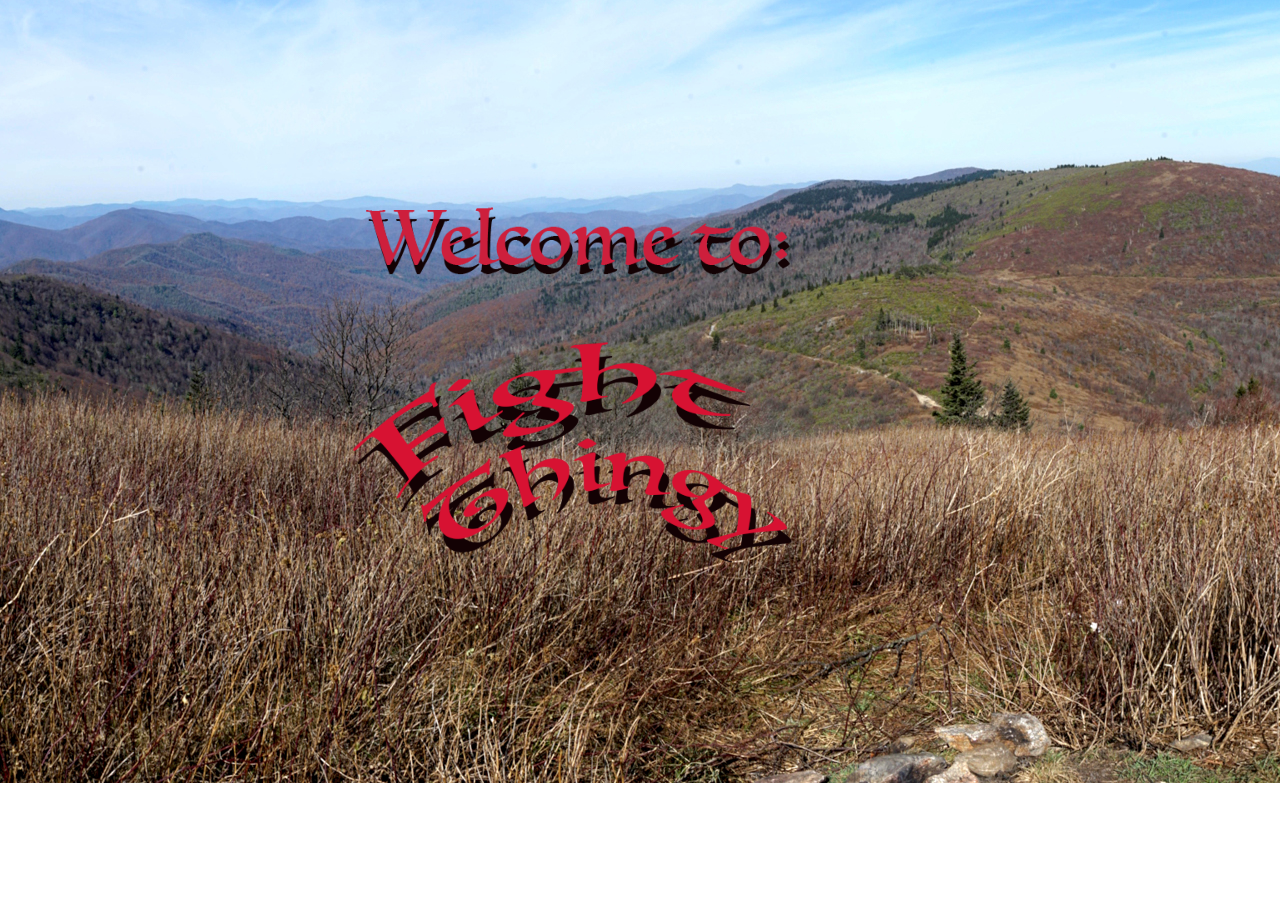
<file: index.html>
<!DOCTYPE html>
<html lang="en" dir="ltr">

<head>
  <meta charset="utf-8" />
  <title>Combat Thingy</title>
  <link rel="stylesheet" href="./styles/bootstrap.min.css" />
  <link rel="stylesheet" href="./styles/styles.css" />
</head>

<body>

  <div class="container">
    <div class="row">
      <div class="col-sm-2" id="leftBase">
        <div class="properName" id="heroDrop" hidden>
          <label for="heroes">Choose your hero!</label>

          <select onchange="getHero()" name="heroes" id="heroes">
            <option class="properName" value="null"></option>
            <option class="properName" value="Knight">Knight</option>
            <option class="properName" value="Wizard">Wizard</option>
            <option class="properName" value="Cowboy">Cowboy</option>
            <option class="properName" value="Alien">Alien</option>
            <option class="properName" value="Lizard Man">Lizard Man</option>
          </select>
        </div>

        <div class="card cardIntro" style="width: 18rem;" id="herocard" hidden>
          <img id="herophoto" class="card-img-top" src="./assets/hero.png" alt="Card image cap" />

          <div class="card-body">
            <h5 id="heroName" class="card-title"></h5>
            <p id="heroWeap" class="properName" class="card-text"></p>
            <p id="heroHit" class="card-text"></p>
            <p id="heroHealthBar" class="card-text"></p>
            <a id="attackbtn" href="#" class="btn btn-primary test-run" onclick="heroAttack()">Attack!</a>
          </div>
        </div>

        <div class="leftWeapon" id="ninjaStar" hidden></div>
      </div>

      <div class="col-sm-8" id="battlefield">
        <div><img id="combatlogo" src="./assets/combatlogo.png" /></div>
        <div>
        <textarea id="textWindow" class="form-control" type="text" hidden readonly>
          </textarea>
</div>
        <div>
          <button id="resetButton" onclick="resetGame()" type="button" class="btn btn-primary" hidden>

            Thanks! Go Again
          </button>
        </div>
      </div>

      <div class="col-sm-2" id="rightBase">
        <div class="card villainIntro" style="width: 18rem;" id="villainCard" hidden>
          <img id="vilPhoto" class="card-img-top" src="./assets/monster1.jpg" alt="Card image cap" />

          <div class="card-body">
            <h5 id="mName" class="charName card-title"></h5>
            <p id="mWeapName" class="card-text properName"></p>
            <p class="card-text">Health: <span id="enemyHit"></span></p>
            <p id="mHealthBar" class="card-text"></p>
          </div>
        </div>

        <div class="rightWeapon" id="ninjaStarRight" hidden></div>
      </div>
    </div>
  </div>

  <div id="pointer"></div>

  <audio autoplay>
    <source src="./assets/bell.mp3" type="audio/mpeg" />
    Your browser does not support the audio element.
  </audio>
  <script src="./scripts/bootstrap.bundle.min.js"></script>
  <script src="./chars/chars.js"></script>
  <script src="./scripts/main.js"></script>
</body>

</html>
</file>
<file: styles/styles.css>
body{
  box-sizing: border-box;
  background-image: url("../assets/landscape.jpg");
  background-repeat: space;
  background-position: center;
  font-family: Tahoma, Helvetica, sans-serif;
}
#combatlogo{
  height: 500px;
  width: 500px;
  position: absolute;
  top: 20%;
  right: 35%
}
.dropdown{
  position: relative;
}
.properName{
  text-transform: capitalize;
}

#leftBase {
  padding-top: 200px;
}

#battlefield {
  text-align: center;
  padding-top: 45%;
}

#rightBase {
  padding-top: 400px;
}

.noFight {
  color: transparent;
  background-color: transparent;
}

.leftWeapon {
  animation: fromLeft infinite 3s;
}

.rightWeapon {
  animation: fromRight infinite 3s;
}

#heroDrop{
  text-align: center;
  width: 300px;
font-weight: bold;
font-size: x-large;
}

#herocard {
  border: 2px solid blue;
  position: absolute;
  top: 5%;
  left: 10%;
  box-shadow: 5px 5px 5px gray;
}

#heroHealthBar {
  background-color: green;
  width: 200px;
  height: 15px;
}

#mHealthBar {
  background-color: green;
  width: 200px;
  height: 15px;
}


.cardIntro {
  animation: slide-right 3s;
}

.villainIntro{
  animation: slide-left 3s;
}

.hAttAnim {
  animation: attack-right .75s;
}

.vAttAnim{
  animation: attack-left .75s;
}

#villainCard {
  border: 2px solid black;
  position: absolute;
  right: 10%;
  bottom: 5%;
  box-shadow: 5px 5px 5px gray;
}

#ninjaStarRight {
  background: lightgray;
  width: 80px;
  height: 80px;
  position: relative;
  text-align: center;
  transform: rotate(20deg);
  box-shadow: 5px 5px 2px gray;
}

#ninjaStarRight:before {
  content: "";
  position: absolute;
  top: 0;
  left: 0;
  height: 80px;
  width: 80px;
  background: lightgray;
  transform: rotate(135deg);
}

#ninjaStar {
  background: lightgray;
  width: 80px;
  height: 80px;
  position: relative;
  text-align: center;
  transform: rotate(20deg);
  box-shadow: 5px 5px 2px gray;
}

#ninjaStar:before {
  content: "";
  position: absolute;
  top: 0;
  left: 0;
  height: 80px;
  width: 80px;
  background: lightgray;
  transform: rotate(135deg);
}

@keyframes fromLeft {
  0% {
    transform: rotate(0deg);
  }
  50% {
    /* transform: rotate(180deg); */
    transform: translateX(100px);
    transform: rotate3d(-1, -1, -1, 45deg);
  }
  100% {
    /* transform: rotate(360deg); */
    transform: translateX(2000px) rotate(1080deg);
  }
}
@keyframes fromRight {
  0% {
    transform: rotate(0deg);
  }
  50% {
    /* transform: rotate(180deg); */
    transform: translateX(-100px);
    transform: rotate3d(1, 1, 1, 45deg);
  }
  100% {
    /* transform: rotate(360deg); */
    transform: translateX(-2000px) rotate(1080deg);
  }
}
@keyframes bounce {
  0% {
    transform: translateY(0);
  }
  50% {
    transform: translateY(-100px);
  }
  100% {
    transform: translateY(0px);
  }
}
@keyframes slide-right {
  0% {
    transform: translateX(-1000px);
    opacity: 0;
  }
  60% {
    opacity: 0.5;
  }
  100% {
    transform: translateX(0);
    opacity: 1;
  }
}
@keyframes slide-left {
  0% {
    transform: translateX(1000px);
    opacity: 0;
  }
  60% {
    opacity: 0.5;
  }
  100% {
    transform: translateX(0);
    opacity: 1;
  }
}


@keyframes attack-right {
  0% {
    transform: translateX(0px);
  }
  40% {
    transform: rotate(45deg);
  }
  60% {
    transform: translateX(750px);
  }
  100% {
    transform: translateX(0);
  }
}

@keyframes attack-left {
  0% {
    transform: translateX(0px);
  }
  40% {
    transform: rotate(-45deg);
  }
  60% {
    transform: translateX(-750px);
  }
  100% {
    transform: translateX(0);
  }
}
.charName{
  text-transform: capitalize;
}

#resetButton{
  border-radius: 5px;
  height: 100px;
  width: 200px;
  font-size: x-large;
  font-weight: bold;
}

#textWindow{
  position: absolute;
  bottom: 20%;
  right: 32%;
  height: 300px;
  width: 500px;
  text-transform: capitalize;
  overflow: auto;
  background-color: black !important;
  border-radius: 6px;
  border: 3px;
  color: green;
}

# sourceMappingURL=anim.css.map
</file>
